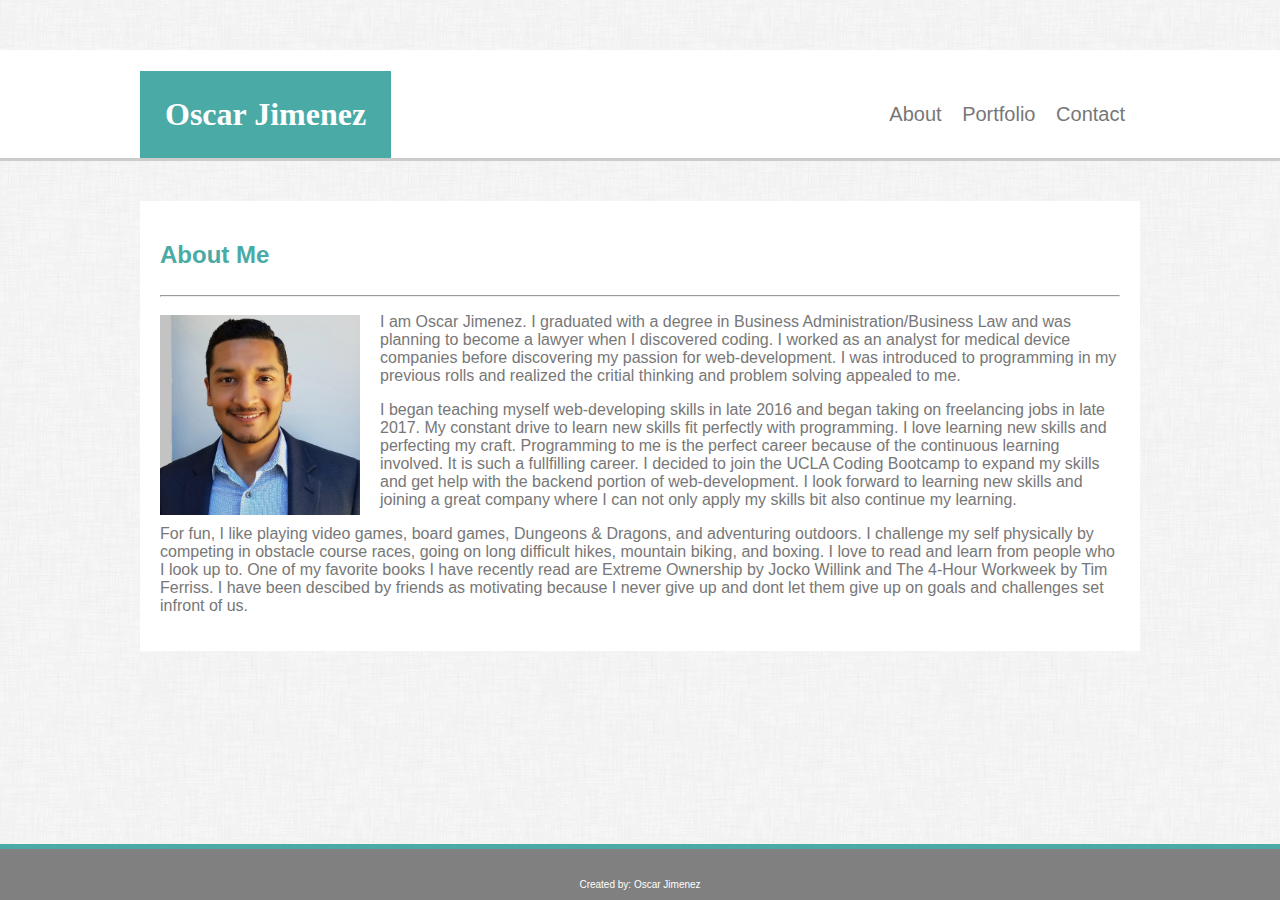
<file: index.html>
<!DOCTYPE html>
<html>

<head>    
    <title>Oscar Jimenez</title>
    <link rel="stylesheet" type="text/css" href="css/style.css">
    <meta name="viewport" content="width=device-width, initial-scale=1.0">
</head>

<!--Navigation-->
<header>

<div class="nav-header">
    <div class="nav">
        <h1>Oscar Jimenez</h1>
        <ul>
            <a href="index.html"><li>About</li></a>
            <a href="portfolio.html"><li>Portfolio</li></a>
            <a href="contact.html"><li>Contact</li></a>
        </ul>
     </div>
</div>

</header>

<body>
<!-- About Information -->
<div class="container">

    <h2>About Me</h2>
    <br>
    <hr>

    <img class="profile-pic" src="images/ID Picture.jpg" width="200px" height="200px" align="left"/>

    <p> I am Oscar Jimenez. I graduated with a degree in Business Administration/Business Law and was planning to become a lawyer when I discovered coding. I worked as an analyst for medical device companies before discovering my passion for web-development. I was introduced to programming in my previous rolls and realized the critial thinking and problem solving appealed to me.
    </p>

    <p>I began teaching myself web-developing skills in late 2016 and began taking on freelancing jobs in late 2017. My constant drive to learn new skills fit perfectly with programming. I love learning new skills and perfecting my craft. Programming to me is the perfect career because of the continuous learning involved. It is such a fullfilling career. I decided to join the UCLA Coding Bootcamp to expand my skills and get help with the backend portion of web-development. I look forward to learning new skills and joining a great company where I can not only apply my skills bit also continue my learning.  
    </p>

    <p>For fun, I like playing video games, board games, Dungeons & Dragons, and adventuring outdoors. I challenge my self physically by competing in obstacle course races, going on long difficult hikes, mountain biking, and boxing. I love to read and learn from people who I look up to. One of my favorite books I have recently read are Extreme Ownership by Jocko Willink and The 4-Hour Workweek by Tim Ferriss. I have been descibed by friends as motivating because I never give up and dont let them give up on goals and challenges set infront of us.  
    </p>

</div>

<footer>

    <p>Created by: Oscar Jimenez</p>

</footer>

</body>

</html>
</file>
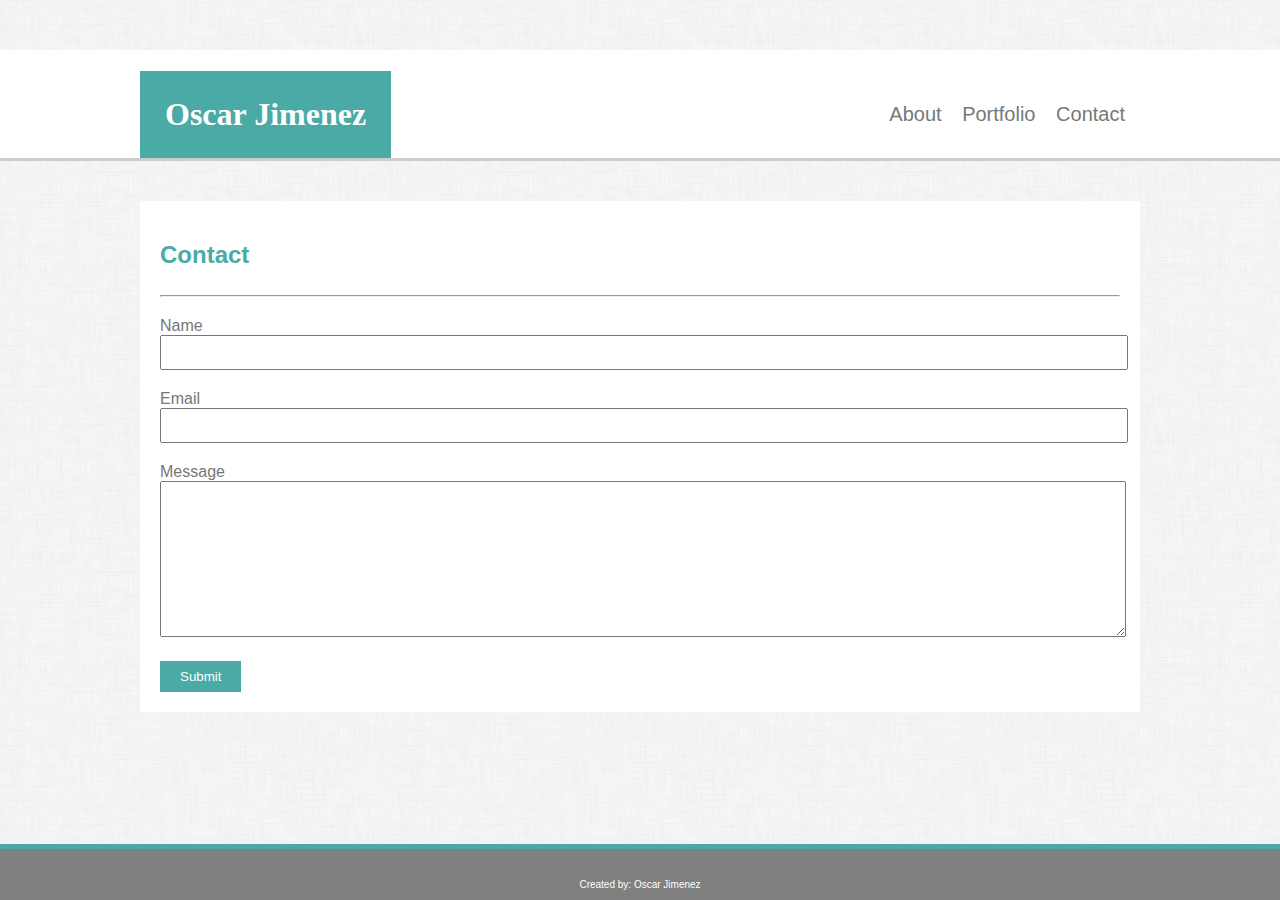
<file: contact.html>
<!DOCTYPE html>
<html>

<head>    
    <title>Oscar Jimenez</title>
    <link rel="stylesheet" type="text/css" href="css/style.css">
    <meta name="viewport" content="width=device-width, initial-scale=1.0">
</head>

<!--Navigation-->
<header>

<div class="nav-header">
    <div class="nav">
        <h1>Oscar Jimenez</h1>
        <ul>
            <a href="index.html"><li>About</li></a>
            <a href="portfolio.html"><li>Portfolio</li></a>
            <a href="contact.html"><li>Contact</li></a>
        </ul>
     </div>
</div>

</header>

<body>
<!-- Contact -->
<div class="container">

    <h2>Contact</h2>
    <br>
    <hr>

    <form>

        Name<br>
        <input type="text" class="input-info"><br>
        Email<br>
        <input type="email" class="input-info"><br>
        
    </form>

    Message<br>
        <textarea rows="10" cols="" name="message" class="input-info" form="usrform"></textarea>
    
    <button id="submit" type="button">Submit</button> 

</div>

<!-- Footer -->
<footer>

    <p>Created by: Oscar Jimenez</p>

</footer>

</body>

</html>
</file>
<file: css/style.css>
header {
    background-color: #ffffff;
    color: #777777;
    font-family: 'Arial', 'Helvetica Neue', Helvetica, sans-serif;
    position: static;
}

body {
    position: relative;
    margin: auto;
    background-image: url('../images/dust_scratches.png');
    color: #777777;
    font-family: 'Arial', 'Helvetica Neue', Helvetica, sans-serif;
    /* min-height: 100%; */
    padding: 50px 0;
}

/* Navigation */
.nav-header {
    background-color: #ffffff;
    border-bottom-style: solid;
    border-color: #cccccc;
    padding: 0 1em;
}

h1 {
    background-color: #4aaaa5;
    color: white;
    font-family: Georgia, 'Times New Roman', Times, serif;
    text-align: left;
    padding: 25px 25px 25px 25px;
    margin-bottom: 0px;
}

.nav {
    align-items: center;
    justify-content: space-between;
    display: flex;
    max-width: 1000px;
    margin: 0 auto;
}

.nav li {
    display: inline-block;
    padding-right: 15px;
    color: #777777
}

ul li:hover {
    color: #4aaaa5;
}

ul {
    list-style-type: none;
    margin-bottom: 0px;
    font-size: 20px;
}

/* About Body */
.container {
    margin: 0 auto;
    max-width: 960px;
    background-color: #ffffff;
    border-color: #dddddd;
    margin-top: 40px;
    margin-bottom: 90px;
    padding-bottom: 20px;
    padding-left: 20px;
    padding-right: 20px;
    padding-top: 20px;
}

.profile-pic {
    padding-right: 20px;
    padding-top: 10px;
}

h2 {
    margin-bottom: 0px;
    color: #4aaaa5;
}

/* Portfolio */
.port-img {
    padding-top: 20px;
    display: grid;
    grid-template-columns: 1fr 1fr;
    grid-gap: 10px;
    
}


img {
    padding-right: 25px;
    
}

.img-txt {
    position: relative;
    overflow: hidden;
}  

.portfolio-img {
    width: 100%;
    height: auto;
}

/* .container-1 {
    flex: 1;
    display: flex;
}

.container-2 {
    flex: 1;
    display: flex;
}

.container-3 {
    flex: 1;
    display: flex;
} */

.centered {
    position: absolute;
    left: 0;
    bottom: 10%;
    font-family: sans-serif;
    text-transform: uppercase;
    color: #fff;
    background-color: #4aaaa5;
    padding: 10px 20px;
    width: 73%;
    overflow: hidden;
}

/* Contact */
.input-info {
    width: 100%;
}

form {
    margin-top: 20px;
}

input {
    margin-bottom: 20px;
    padding-top: 8px;
    padding-bottom: 8px;
}

textarea {
    margin-bottom: 20px;
}

#submit{
    padding: 8px 20px;
    background: #4aaaa5;
    color: white;
    border: none;
    transition-duration: 0.4s;
}

#submit:hover {
    background: #777777;
    color: white;
}

/* Footer */
footer {
    position: fixed;
    bottom: 0;
    width: 100%;
    height: auto;
    background-color: grey;
    border-top-style: solid;
    border-top-width: thick;
    border-color: #4aaaa5;
    color: white;
    text-align: center;
    padding-top: 20px;
    font-size: 10px;
}

/* Media Queries */
@media screen and (max-width: 960px) {
    .port-img {
        grid-template-columns: 1fr;
      }
}

@media screen and (max-width: 768px) {
    .port-img {
        grid-template-columns: 1fr;
      }
    
    .container {
        width: 90%; 
        font-size: 1.25rem;
    }

    .profile-pic {
        width: 50%;
        height: 50%;
        padding-bottom: 20px;
    }

    .img-txt {
        max-width: 100%;
        height: auto;
        position: relative;
    }

    .container-1 {
        flex: 1;
        display: flex;
        justify-content: flex-start;
    }
    
    .container-2 {
        flex: 1;
        display: flex;
        justify-content: flex-start;
    }
    
    .container-3 {
        flex: 1;
        display: flex;
        justify-content: flex-start;
    }

    .centered {
        position: relative;
        background: #4aaaa5;
        padding: 10px 73px 10px 73px;
        color: rgb(255, 255, 255);
        bottom: 25px;
        float: left;
        font-size: 20px;
    }
}

@media screen and (max-width: 640px) {
    .port-img {
        grid-template-columns: 1fr;
      }

    .container {
        width: 90%;
        font-size: 1.25rem;
    }

    .profile-pic {
        width: 100%;
        height: 95%;
        padding-bottom: 20px;
    }

    ul {
        display: inline-block;
        float: left;
    }

    .img-txt {
        width: 100%;
        height: auto;
        position: relative;
    }

    .container-1 {
        flex: 1;
        display: flex;
        flex-direction: column;
        align-items: center
    }
    
    .container-2 {
        flex: 1;
        display: flex;
        flex-direction: column;
    }
    
    .container-3 {
        flex: 1;
        display: flex;
        flex-direction: column;
    }
    .centered {
        position: absolute;
        background: #4aaaa5;
        padding: 10px 54px 10px 54px;
        color: rgb(255, 255, 255);
        bottom: 25px;
        right: 5px;
        font-size: 20px;
    }
}
</file>
